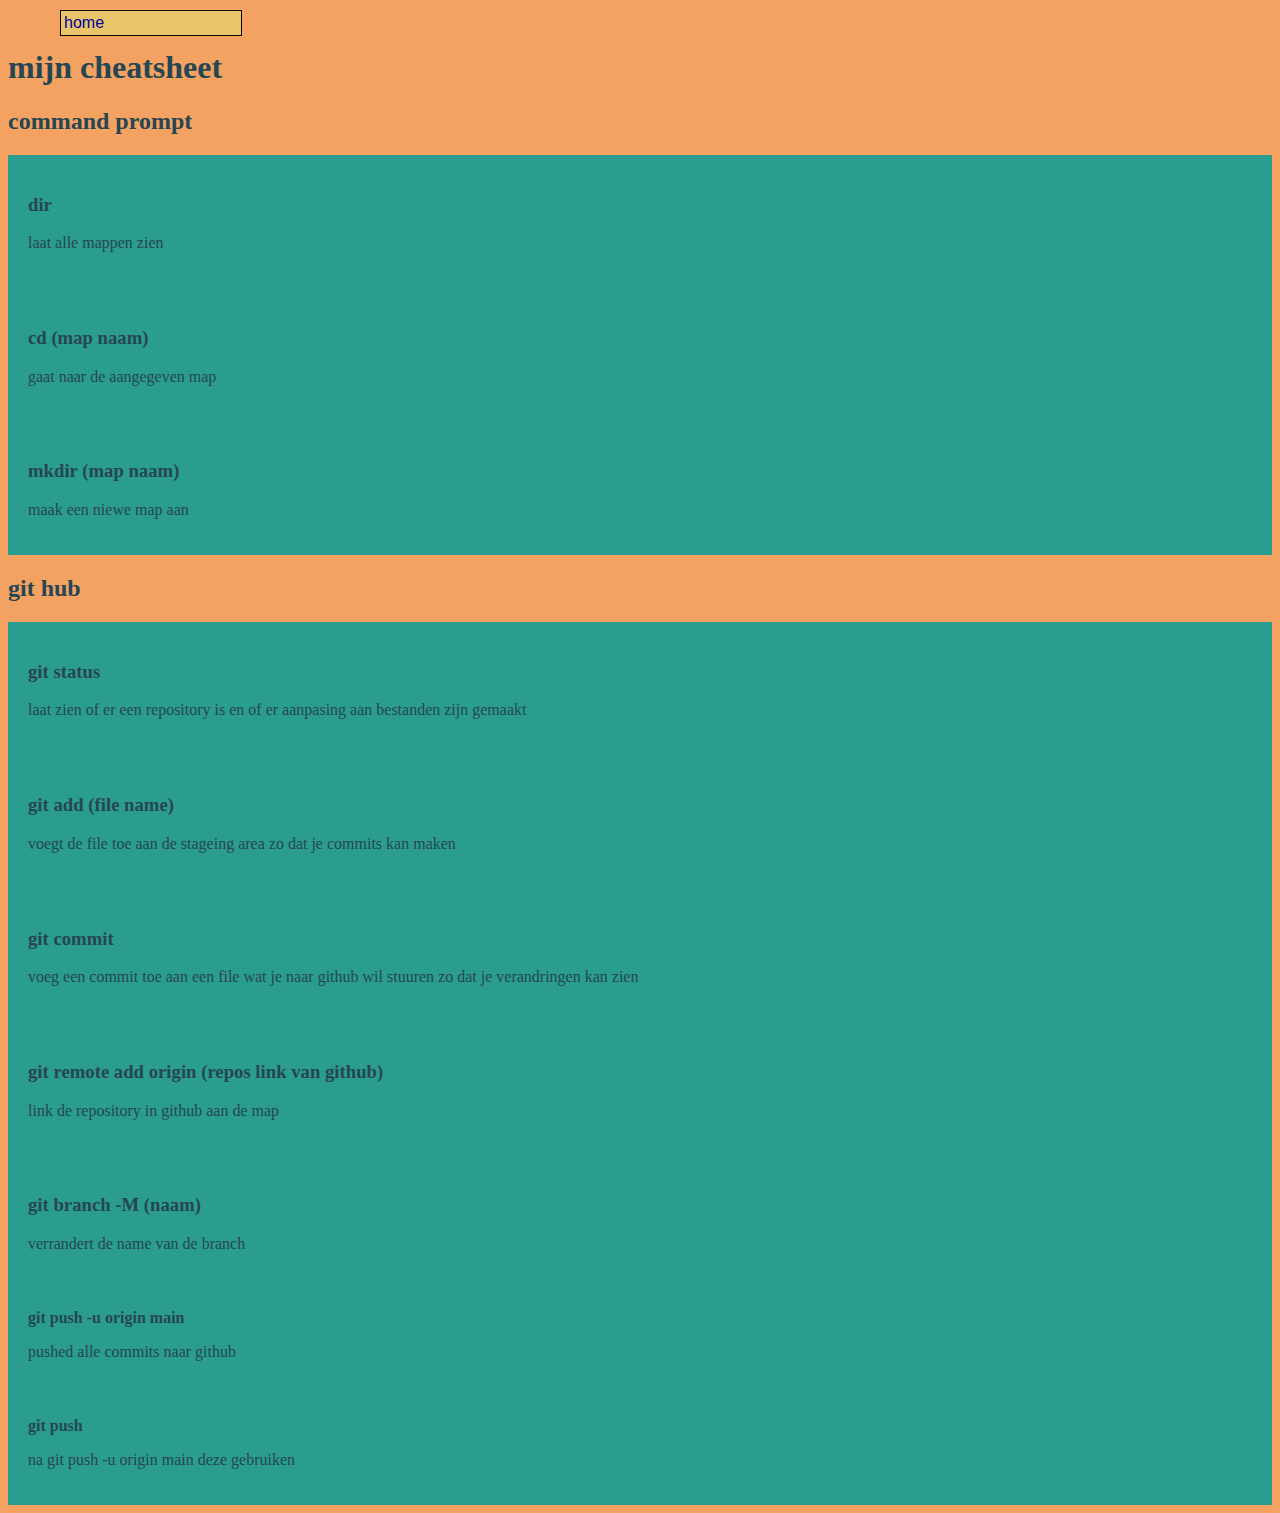
<file: web/cheatsheat.html>
<!DOCTYPE html>
<html lang="en">
<head>
    <link rel="stylesheet" href="style.css">
    <meta charset="UTF-8">
    <meta http-equiv="X-UA-Compatible" content="IE=edge">
    <meta name="viewport" content="width=device-width, initial-scale=1.0">
    <title>cth cheatsheet</title>
</head>
<body>
 
        <nav>
            <ul  id="mainMenu">
                <li><a href="index.html">home</a></li>
            </ul>    
        </nav>
<br>
    <h1>mijn cheatsheet</h1>

    <h2>command prompt</h2>

    <div class="cheat">
        <h3>dir </h3> 
        <p>laat alle mappen zien</p>
    </div>

    <div class=cheat>
        <h3>cd (map naam) </h3> 
        <p>gaat naar de aangegeven map</p>
    </div>


    <div class=cheat>
        <h3>mkdir (map naam) </h3> 
        <p>maak een niewe map aan</p>
    </div>
    
    <h2>git hub</h2>

    <div class=cheat>
        <h3>git status </h3> 
        <p>laat zien of er een repository is en of er aanpasing aan bestanden zijn gemaakt</p>
    </div>

    <div class=cheat>
        <h3>git add (file name) </h3>
        <p>voegt de file toe aan de stageing area zo dat je commits kan maken</p>
    </div>

    <div class=cheat>
        <h3>git commit </h3> 
        <p>voeg een commit toe aan een file wat je naar github wil stuuren zo dat je verandringen kan zien</p>
    </div>

    <div class=cheat>
        <h3>git remote add origin (repos link van github) </h3> 
        <p>link de repository in github aan de map</p>
    </div>

    <div class=cheat>
        <h3>git branch -M (naam) </h3>
         <p>verrandert de name van de branch</p>
    </div>

    <div class=cheat>
        <b>git push -u origin main </b>
        <p>pushed alle commits naar github</p> 
    </div>

    <div class=cheat>
        <b>git push </b>
        <p>na git push -u origin main deze gebruiken</p>
    </div>


</body>
</html>
</file>
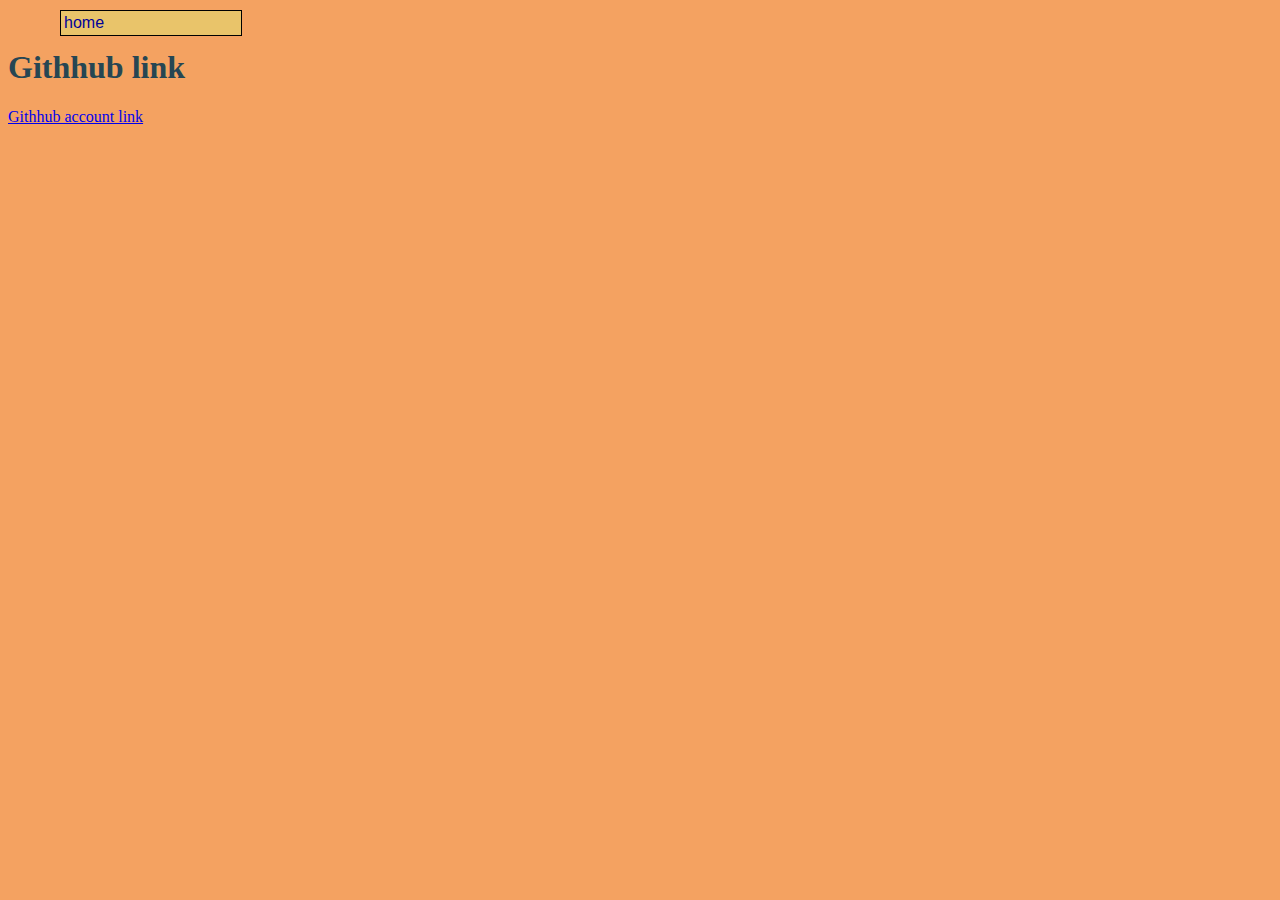
<file: web/githublibk.html>
<!DOCTYPE html>
<html lang="en">
<head>
    <link rel="stylesheet" href="style.css">
    <meta charset="UTF-8">
    <meta http-equiv="X-UA-Compatible" content="IE=edge">
    <meta name="viewport" content="width=device-width, initial-scale=1.0">
    <title>githublink</title>
</head>
<body>
        <nav>
            <ul  id="mainMenu">
                <li><a href="index.html">home</a></li>
            </ul>    
        </nav>
<br>
    <h1>Githhub link</h1>
    <a href="https://github.com/Mauro-Hendriks/cthwebsite">Githhub account link</a>
</body>
</html>
</file>
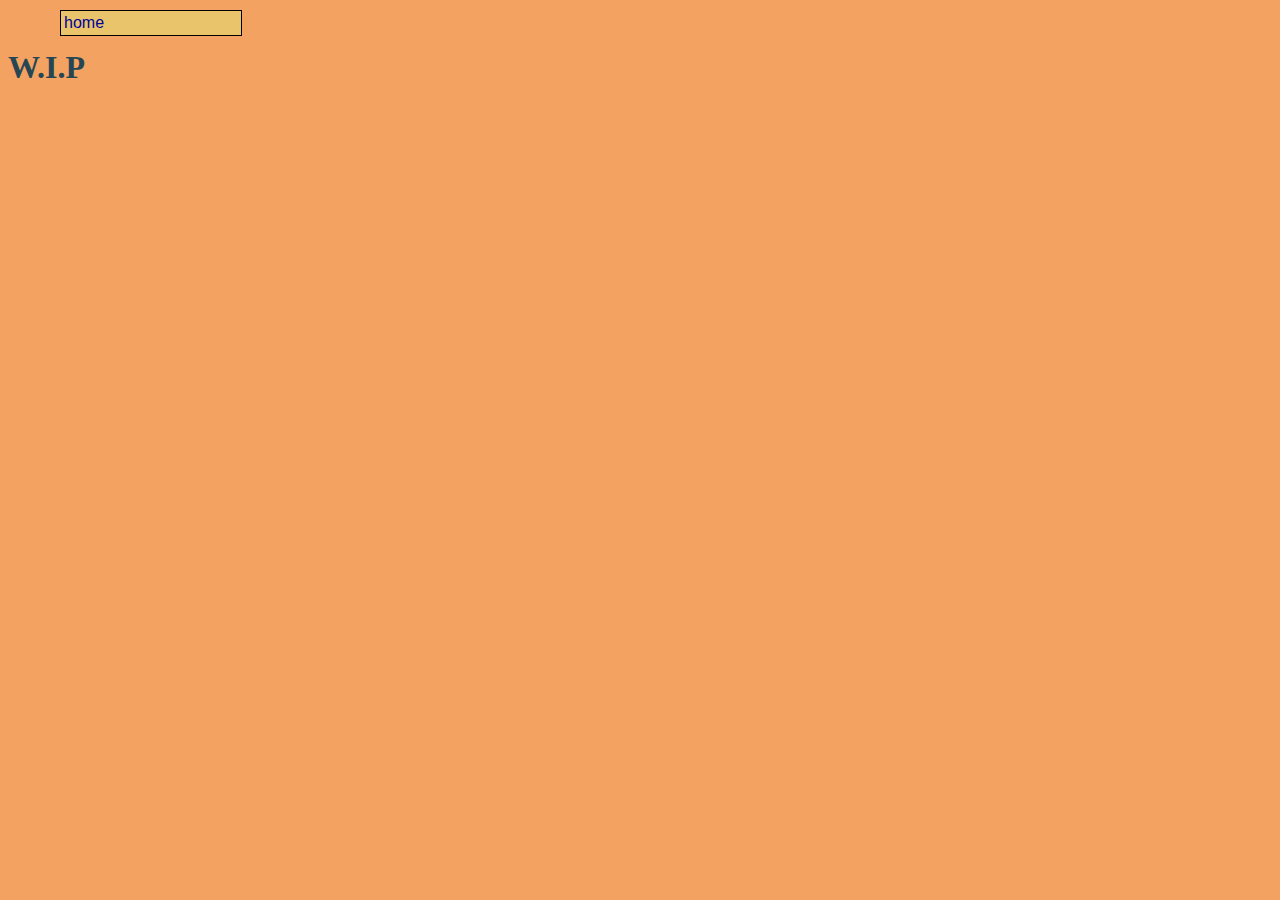
<file: web/Project_resultaten.html>
<!DOCTYPE html>
<html lang="en">
<head>
    <link rel="stylesheet" href="style.css">
    <meta charset="UTF-8">
    <meta http-equiv="X-UA-Compatible" content="IE=edge">
    <meta name="viewport" content="width=device-width, initial-scale=1.0">
    <title>Project resultaten</title>
</head>
<body>
    <nav>
        <ul  id="mainMenu">
           <li><a href="index.html">home</a></li>
        </ul>    
    </nav>
    <br>
    <H1>W.I.P</H1>
</body>
</html>
</file>
<file: web/style.css>
.cheat{
    background-color: #2A9D8F;
    color: #264653;
    border: 20px #E76F51;
    padding: 20px;
}


body {
    background-color: #F4A261;
  }
  h1 {
    color: #264653;
  }
  h2 {
    color: #264653;
  }

#mainMenu {
	margin:10px;
	width:900px;
	font-family: sans-serif;
}
#mainMenu li {
	display:block;
	width:180px;
	float:left;
	margin-left:2px;
	border:1px solid #000;
}

#mainMenu a {
	display:block;
	padding:3px;
	text-decoration:none;
	background-color:#E9C46A;
	color:#009;
}

#mainMenu a:hover {
	background-color:#E76F51;
	color:#fff;
}
</file>
